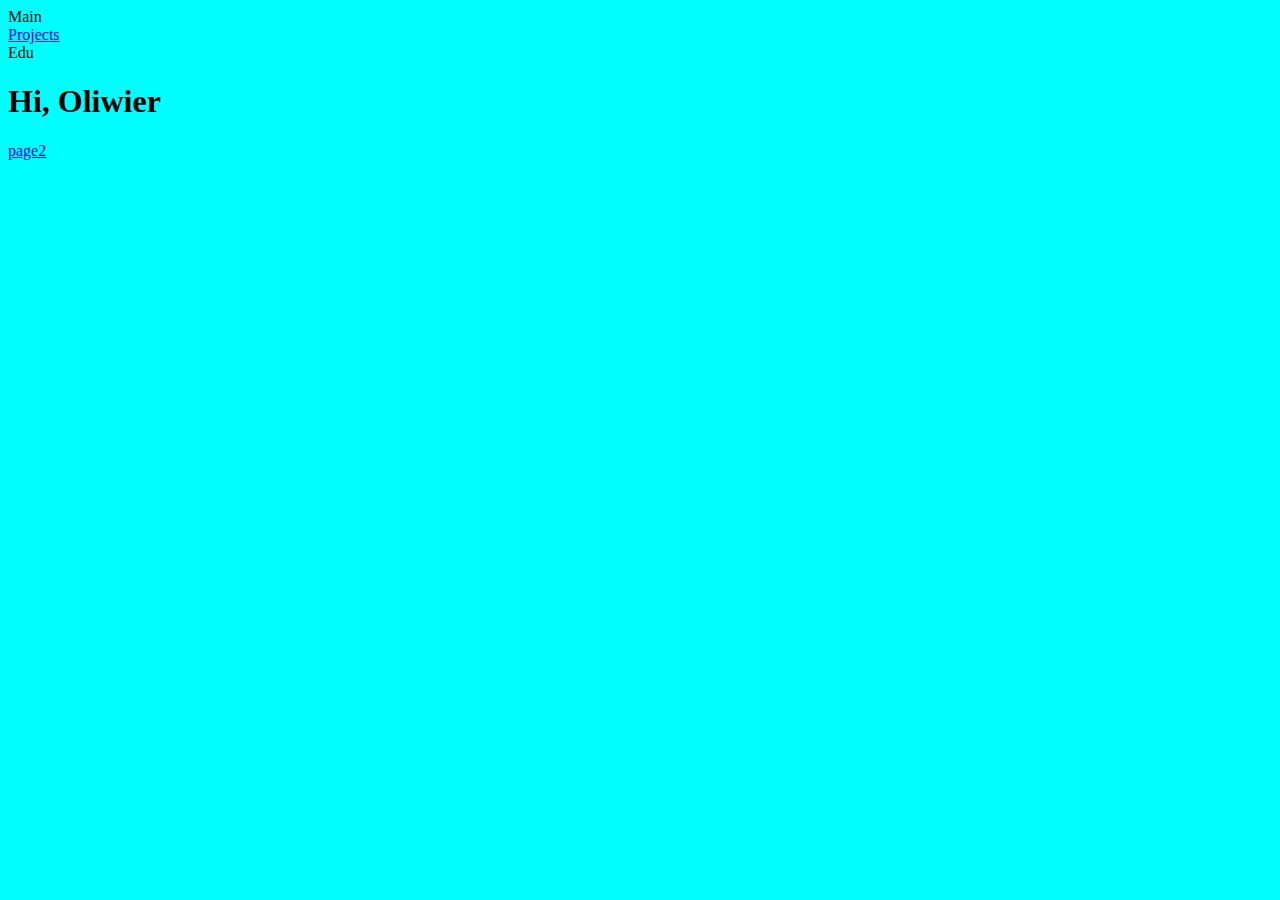
<file: index.html>
<html>

	<head>
		<title>Oli Woly</title>
		<link rel="stylesheet" href="styles.css" type="text/css"/>
	</head>
	<body>
		<!-- Navigation bar --> 
		<div class="navigationBar">
			<div class="navigationBarSub">
				Main
			</div>
			<div class="navigationBarSub">
				<a href="projects.html"> Projects </a>
			</div>
			<div class="navigationBarSub">
				Edu
			</div>
		</div>



		<h1>Hi, Oliwier</h1>
		<a href="page2.html"> page2 </a>
	
	
	
	</body>




</html>
</file>
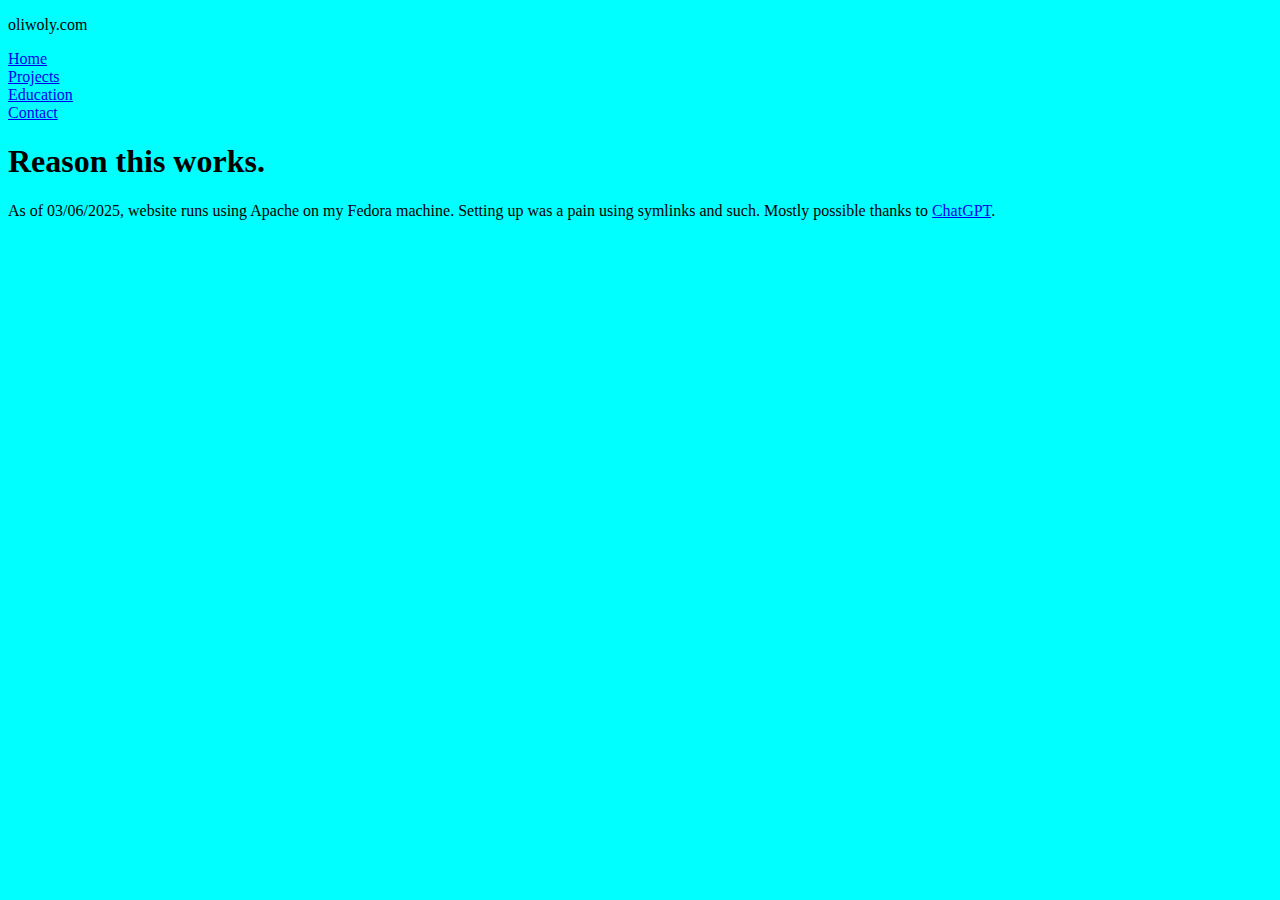
<file: projects.html>
<!DOCTYPE html>
<html lang="en">
<head>
    <meta charset="UTF-8">
    <title>Projects - Oli Woly</title>
    <link rel="stylesheet" href="styles.css" type="text/css"/>
</head>
<body>
    <div class="header">
        <div class="logoHeader">
            <p> oliwoly.com </p>
        </div>
        <!-- Navigation bar -->
        <nav>
            <div class="navigationBarSub">
                <a href="index.html">Home</a>
            </div>
            <div class="navigationBarSub">
                <a href="projects.html">Projects</a>
            </div>
            <div class="navigationBarSub">
                <a href="education.html">Education</a>
            </div>
            <div class="navigationBarSub">
                <a href="contact.html">Contact</a>
            </div>
        </nav>
    </div>


    <main>
        <h1>Reason this works.</h1>
        <p>
            As of 03/06/2025, website runs using Apache on my Fedora machine. Setting up was a pain using symlinks and such.
            Mostly possible thanks to 
            <a href="https://chatgpt.com/share/683f4765-bbb8-800b-be0b-e2f0a6fd8ae9">ChatGPT</a>.
        </p>
    </main>
</body>
</html>
</file>
<file: styles.css>
body {
    background-color: aqua;
}
</file>
